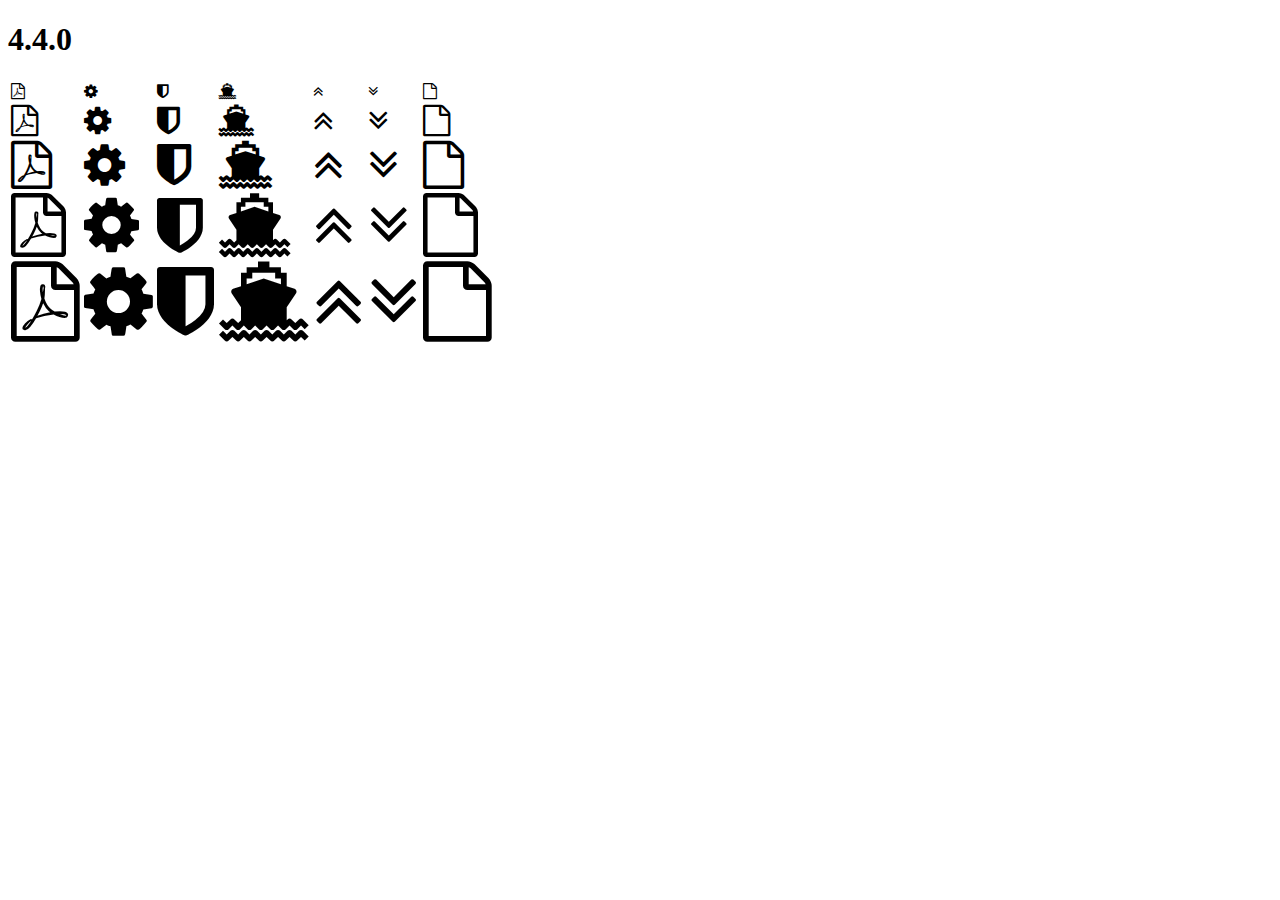
<file: src/main/resources/static/layout/vendors/font-awesome/fonts/4.4.0/index.html>
<!DOCTYPE html>
<html>
  <head>
    <link rel="stylesheet" href="https://maxcdn.bootstrapcdn.com/font-awesome/4.4.0/css/font-awesome.css" />
  </head>

  <body>
    <h1>4.4.0</h1>
    <table>
      <tr>
        <td><i class="fa fa-1x fa-file-pdf-o"></i></td>
        <td><i class="fa fa-1x fa-cog"></i></td>
        <td><i class="fa fa-1x fa-shield"></i></td>
        <td><i class="fa fa-1x fa-ship"></i></td>
        <td><i class="fa fa-1x fa-angle-double-up"></i></td>
        <td><i class="fa fa-1x fa-angle-double-down"></i></td>
        <td><i class="fa fa-1x fa-file-o"></i></td>
      </tr>
      <tr>
        <td><i class="fa fa-2x fa-file-pdf-o"></i></td>
        <td><i class="fa fa-2x fa-cog"></i></td>
        <td><i class="fa fa-2x fa-shield"></i></td>
        <td><i class="fa fa-2x fa-ship"></i></td>
        <td><i class="fa fa-2x fa-angle-double-up"></i></td>
        <td><i class="fa fa-2x fa-angle-double-down"></i></td>
        <td><i class="fa fa-2x fa-file-o"></i></td>
      </tr>
      <tr>
        <td><i class="fa fa-3x fa-file-pdf-o"></i></td>
        <td><i class="fa fa-3x fa-cog"></i></td>
        <td><i class="fa fa-3x fa-shield"></i></td>
        <td><i class="fa fa-3x fa-ship"></i></td>
        <td><i class="fa fa-3x fa-angle-double-up"></i></td>
        <td><i class="fa fa-3x fa-angle-double-down"></i></td>
        <td><i class="fa fa-3x fa-file-o"></i></td>
      </tr>
      <tr>
        <td><i class="fa fa-4x fa-file-pdf-o"></i></td>
        <td><i class="fa fa-4x fa-cog"></i></td>
        <td><i class="fa fa-4x fa-shield"></i></td>
        <td><i class="fa fa-4x fa-ship"></i></td>
        <td><i class="fa fa-4x fa-angle-double-up"></i></td>
        <td><i class="fa fa-4x fa-angle-double-down"></i></td>
        <td><i class="fa fa-4x fa-file-o"></i></td>
      </tr>
      <tr>
        <td><i class="fa fa-5x fa-file-pdf-o"></i></td>
        <td><i class="fa fa-5x fa-cog"></i></td>
        <td><i class="fa fa-5x fa-shield"></i></td>
        <td><i class="fa fa-5x fa-ship"></i></td>
        <td><i class="fa fa-5x fa-angle-double-up"></i></td>
        <td><i class="fa fa-5x fa-angle-double-down"></i></td>
        <td><i class="fa fa-5x fa-file-o"></i></td>
      </tr>
    </table>
  </body>

</html>
</file>
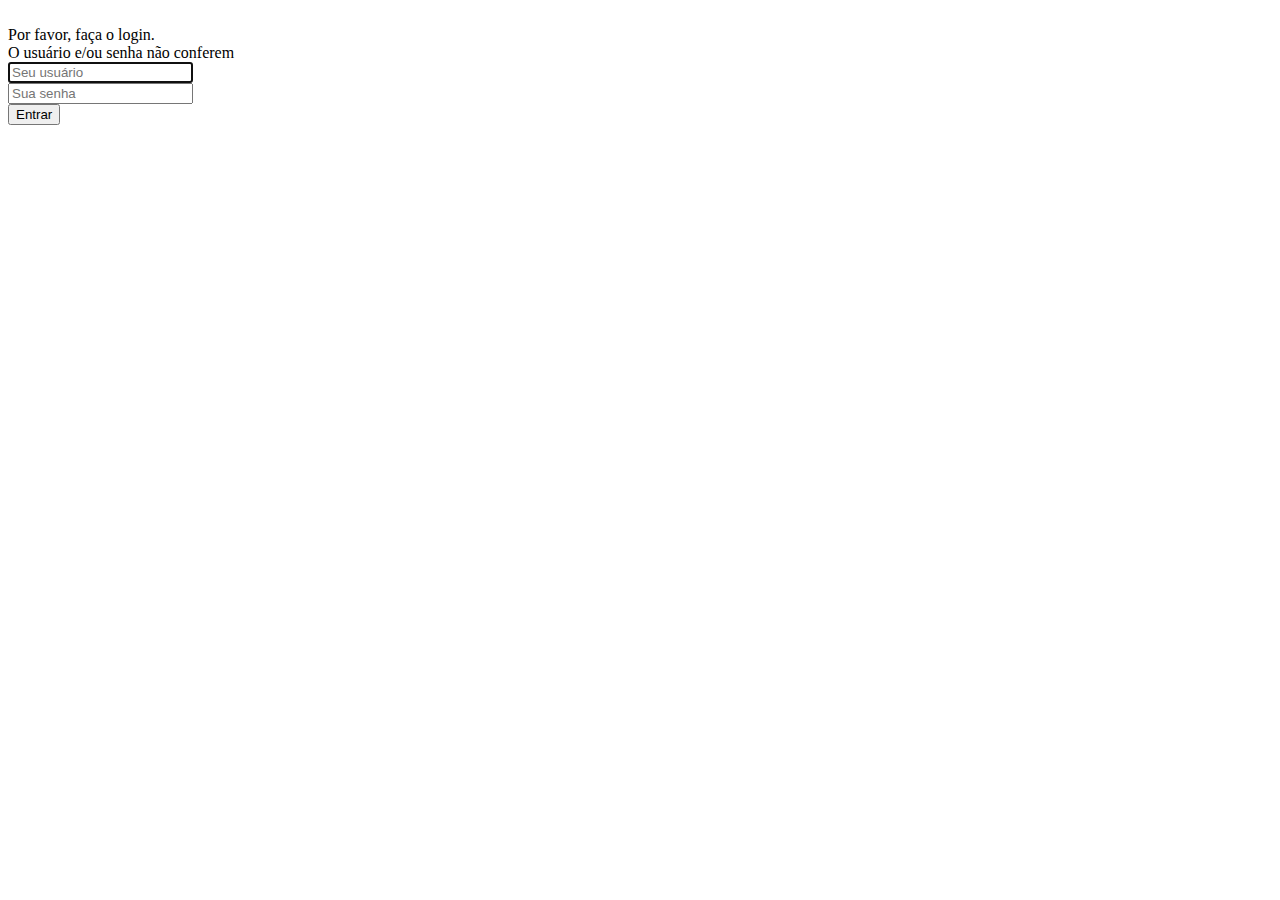
<file: src/main/resources/templates/login.html>
<!DOCTYPE html>
<html xmlns="http://www.w3.org/1999/xhtml"
	xmlns:layout="http://www.ultraq.net.nz/thymeleaf/layout"
	xmlns:th="http://www.thymeleaf.org"
	layout:decorate="~{layout/layout-simples}">

<th:block layout:fragment="conteudo">
	<form th:action="@{/login}" method="POST">
		<div class="aw-simple-panel">
			<img class="img-responsive" th:src="@{/layout/images/logo-ciu-login.png}"/>
			
			<div class="aw-simple-panel__message">
				Por favor, faça o login.
			</div>
			
			<div class="aw-simple-panel__message  is-error" th:if="${#bools.isTrue(param.error)}">
				O usuário e/ou senha não conferem
			</div>
			
			<div class="aw-simple-panel__box">
				<div class="form-group  has-feedback">
					<input type="text" class="form-control  input-lg" placeholder="Seu usuário" 
						autofocus="autofocus" name="username"/>
					<span class="glyphicon  glyphicon-user  form-control-feedback"></span>
				</div>
				
				<div class="form-group  has-feedback">
					<input type="password" class="form-control  input-lg" placeholder="Sua senha" name="password"/>
					<span class="glyphicon  glyphicon-lock  form-control-feedback" ></span>
				</div>
				<div class="form-group">
					<button type="submit" class="btn  btn-primary  btn-lg  aw-btn-full-width">Entrar</button>
				</div>
			</div>
			
		</div>
	</form>
</th:block>

</html>
</file>
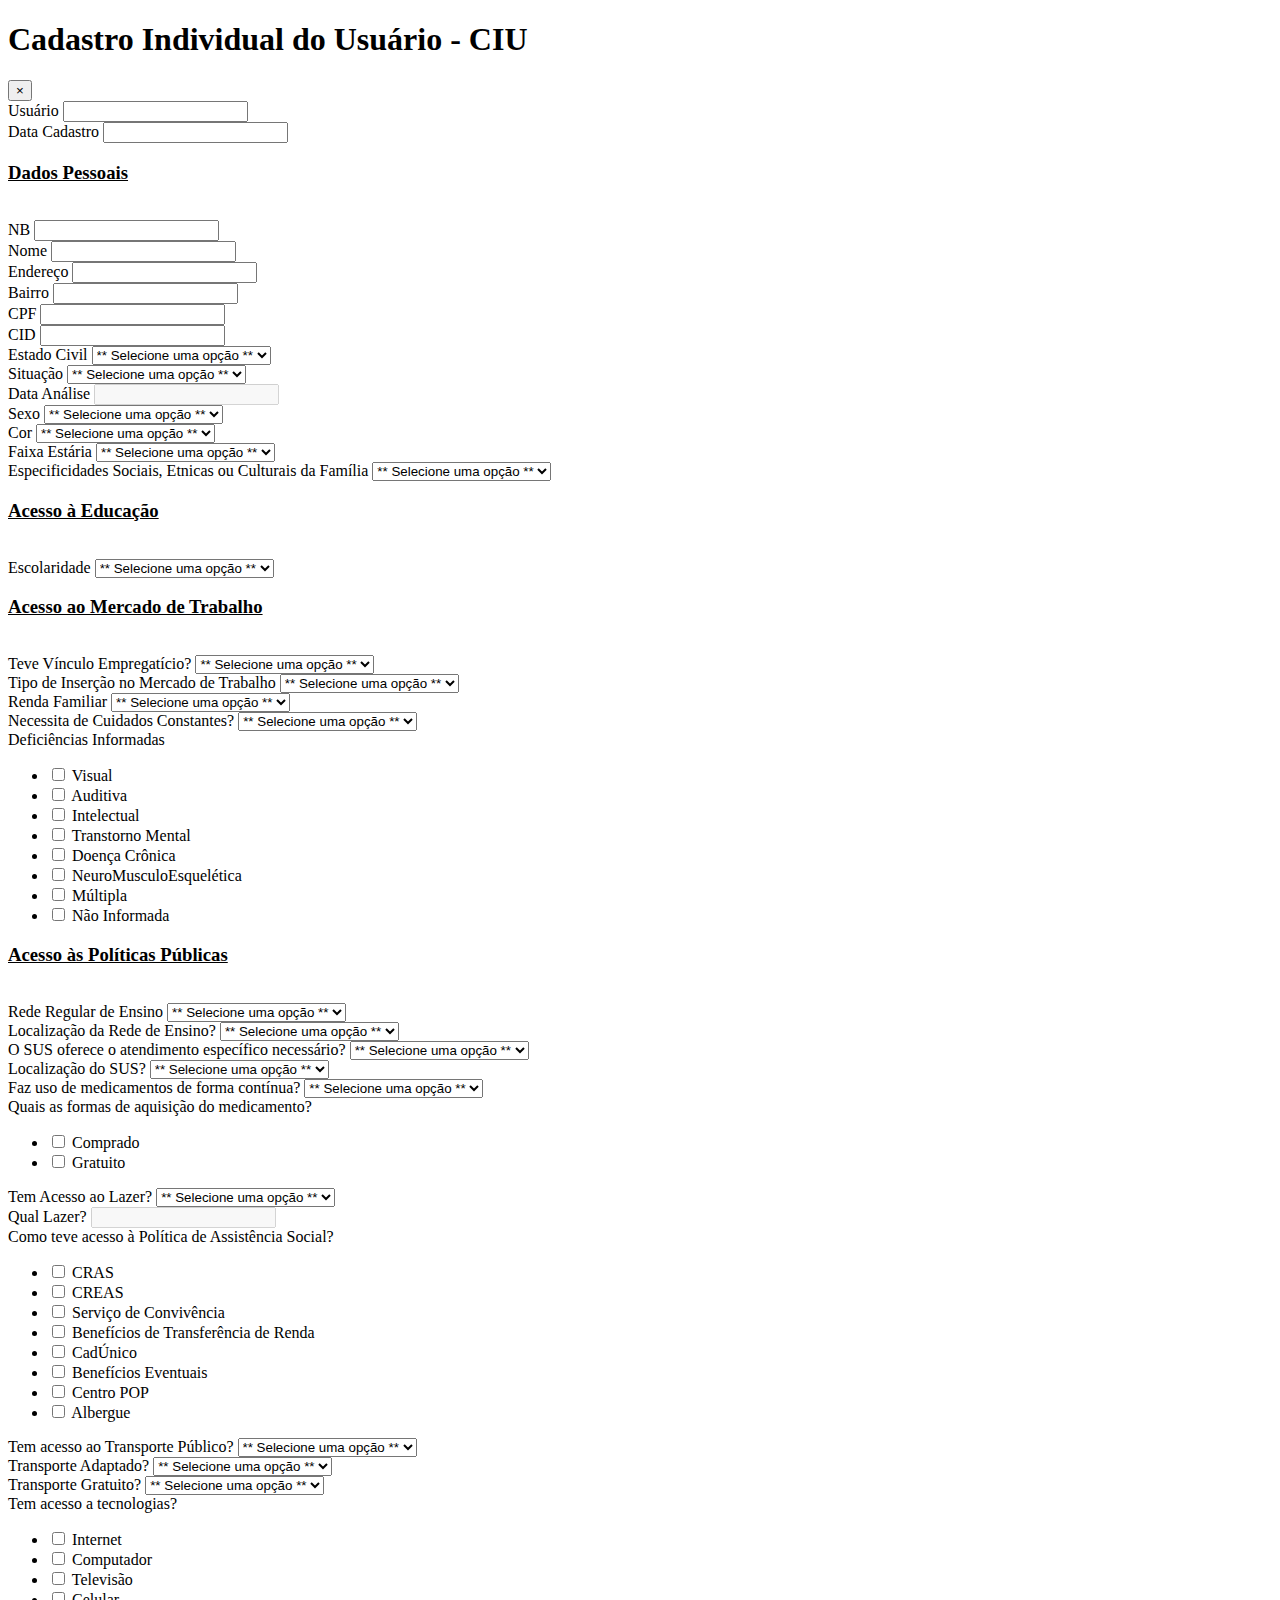
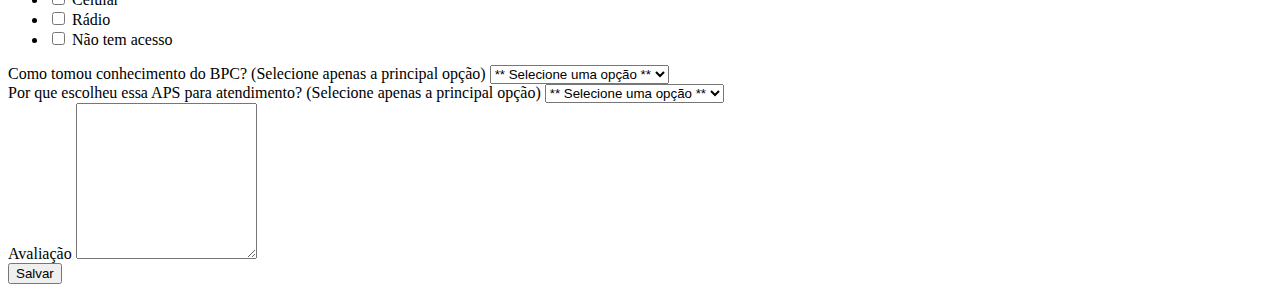
<file: src/main/resources/templates/ciu/cadastro-ciu.html>
<!DOCTYPE html>
<html lang="pt"
	xmlns="http://www.w3.org/1999/xhtml" 
	xmlns:th="http://www.thymeleaf.org"
	xmlns:layout="http://www.ultraq.net.nz/thymeleaf/layout"
	layout:decorate="~{layout/layout-padrao}"
	xmlns:sec="http://www.thymeleaf.org/extras/spring-security">
<head>
	<link rel="stylesheet" type="text/css" th:href="@{/stylesheets/cadastro-cius.css}"/>
</head>

<body>

<section layout:fragment="conteudo">

<div class="page-header">
	<div class="container-fluid">
		<h1>
			Cadastro Individual do Usuário - CIU
		</h1>
	</div>
</div>

<div class="container-fluid">

	<form method="POST" class="form-vertical  js-form-loading" 
			th:object="${ciu}" th:action="@{/ciu/novo}" >
	
		<div class="alert  alert-danger  alert-dismissible" role="alert" th:if="${#fields.hasAnyErrors()}" >
			<button type="button" class="close" data-dismiss="alert" aria-label="Close"><span aria-hidden="true">&times;</span></button>
			<th:block th:each="error : ${#fields.detailedErrors()}">
				<div>
					<i class="fa  fa-exclamation-circle"></i>
					<span th:text="${error.message}"></span>
				</div>
			</th:block> 
		</div>
		
		<div class="alert  alert-success" th:if="${!#strings.isEmpty(mensagemSucesso)}" >
			<i class="fa  fa-check-circle"></i>
			<span th:text="${mensagemSucesso}"></span>
		</div>
		
		<input type="hidden" th:field="*{codigo}" />
		<input type="hidden" th:field="*{usuario}" />
		
		<div class="row">
			<div class="col-sm-3">
				<div class="form-group">
					<label for="usuario">Usuário</label>
					<input id="usuario" type="text" class="form-control" th:value="${ciu.usuario.nome}" readonly="readonly"/>
				</div>
			</div>
		</div>
		<div class="row">
			<div class="col-sm-3">
				<div class="form-group">
					<label for="dataCadastro">Data Cadastro</label>
					<input id="dataCadastro" type="text" class="form-control" th:field="*{dataCadastro}" readonly="readonly" />
				</div>
			</div>
		</div>
		
		
		<h3><u>Dados Pessoais</u></h3></br>
		
		<div class="row">
			<div class="col-sm-6">
				<div class="form-group">
					<label for="numeroBeneficio">NB</label>
					<input id="numeroBeneficio" type="text" class="form-control" th:field="*{numeroBeneficio}"/>
				</div>
			</div>
		</div>
		
		<div class="row">
			<div class="col-sm-6">
				<div class="form-group">
					<label for="nome">Nome</label>
					<input id="nome" type="text" class="form-control" th:field="*{nome}"/>
				</div>
			</div>
			<div class="col-sm-6">
				<div class="form-group">
					<label for="endereco">Endereço</label>
					<input id="endereco" type="text" class="form-control" th:field="*{endereco}"/>
				</div>
			</div>
		</div>
		
		<div class="row">
			<div class="col-sm-6">
				<div class="form-group">
					<label for="bairro">Bairro</label>
					<input id="bairro" type="text" class="form-control" th:field="*{bairro}"/>
				</div>
			</div>
			<div class="col-sm-6">
				<div class="form-group">
					<label for="cpf">CPF</label>
					<input id="cpf" type="text" class="form-control" th:field="*{cpf}"/>
				</div>
			</div>
		</div>
		
		<div class="row">
			<div class="col-sm-6">
				<div class="form-group">
					<label for="bairro">CID</label>
					<input id="bairro" type="text" class="form-control" th:field="*{cid}"/>
				</div>
			</div>
			<div class="col-sm-6">
				<div class="form-group">
					<label for="estadoCivil">Estado Civil</label>
					<select id="estadoCivil" class="form-control" th:field="*{estadoCivil}">
						<option value="">** Selecione uma opção **</option>
						<option th:each="estadoCivil : ${estadosCivis}" th:value="${estadoCivil}" th:text="#{|estadoCivil.${estadoCivil}|}"></option>
					</select>
				</div>
			</div>
		</div>
		
		<div class="row">
			<div class="col-sm-6">
				<div class="form-group">
					<label for="situacao">Situação</label>
					<select id="situacao" class="form-control" th:field="*{situacao}">
						<option value="">** Selecione uma opção **</option>
						<option th:each="situacao : ${situacoes}" th:value="${situacao}" th:text="#{|situacao.${situacao}|}"></option>
					</select>
				</div>
			</div>
			<div class="col-sm-6">
				<div class="form-group">
					<label for="dataAnalise">Data Análise</label>
					<input id="dataAnalise" type="text" class="form-control" th:field="*{dataAnalise}" disabled="disabled"/>
				</div>
			</div>
		</div>
		
		<div class="row">
			<div class="col-sm-6">
				<div class="form-group">
					<label for="sexo">Sexo</label>
					<select id="sexo" class="form-control" th:field="*{sexo}">
						<option value="">** Selecione uma opção **</option>
						<option th:each="sexo : ${sexos}" th:value="${sexo}" th:text="#{|sexo.${sexo}|}"></option>
					</select>
				</div>
			</div>
			<div class="col-sm-6">
				<div class="form-group">
					<label for="cor">Cor</label>
					<select id="cor" class="form-control" th:field="*{cor}">
						<option value="">** Selecione uma opção **</option>
						<option th:each="cor : ${cores}" th:value="${cor}" th:text="#{|cor.${cor}|}"></option>
					</select>
				</div>
			</div>
		</div>
		
		<div class="row">
			<div class="col-sm-6">
				<div class="form-group">
					<label for="faixaEtaria">Faixa Estária</label>
					<select id="faixaEtaria" class="form-control" th:field="*{faixaEtaria}">
						<option value="">** Selecione uma opção **</option>
						<option th:each="faixaEtaria : ${faixasEtarias}" th:value="${faixaEtaria}" th:text="#{|faixaEtaria.${faixaEtaria}|}"></option>
					</select>
				</div>
			</div>
			<div class="col-sm-6">
				<div class="form-group">
					<label for="especificidadeSocial">Especificidades Sociais, Etnicas ou Culturais da Família</label>
					<select id="especificidadeSocial" class="form-control" th:field="*{especificidadeSocial}">
						<option value="">** Selecione uma opção **</option>
						<option th:each="especificidade : ${especificidades}" th:value="${especificidade}" th:text="#{|especificidadeSocial.${especificidade}|}"></option>
					</select>
				</div>
			</div>
		</div>

		<h3><u>Acesso à Educação</u></h3></br>
		
		<div class="row">
			<div class="col-sm-6">
				<div class="form-group">
					<label for="escolaridade">Escolaridade</label>
					<select id="escolaridade" class="form-control" th:field="*{escolaridade}">
						<option value="">** Selecione uma opção **</option>
						<option th:each="escolaridade : ${escolaridades}" th:value="${escolaridade}" th:text="#{|escolaridade.${escolaridade}|}"></option>
					</select>
				</div>
			</div>
		</div>
		
		<h3><u>Acesso ao Mercado de Trabalho</u></h3></br>
		
		<div class="row">
			<div class="col-sm-6">
				<div class="form-group">
					<label for="vinculoEmpregaticio">Teve Vínculo Empregatício?</label>
					<select id="vinculoEmpregaticio" class="form-control" th:field="*{vinculoEmpregaticio}">
						<option value="">** Selecione uma opção **</option>
						<option th:each="vinculoEmpregaticio : ${vinculosEmpregaticios}" th:value="${vinculoEmpregaticio}" th:text="#{|vinculoEmpregaticio.${vinculoEmpregaticio}|}"></option>
					</select>
				</div>
			</div>
			<div class="col-sm-6">
				<div class="form-group">
					<label for="insercaoMT">Tipo de Inserção no Mercado de Trabalho</label>
					<select id="insercaoMT" class="form-control" th:field="*{insercaoMT}">
						<option value="">** Selecione uma opção **</option>
						<option th:each="insercaoMT : ${insercoesMT}" th:value="${insercaoMT}" th:text="#{|insercaoMT.${insercaoMT}|}"></option>
					</select>
				</div>
			</div>
		</div>
		
		<div class="row">
			<div class="col-sm-6">
				<div class="form-group">
					<label for="rendaFamiliar">Renda Familiar</label>
					<select id="rendaFamiliar" class="form-control" th:field="*{rendaFamiliar}">
						<option value="">** Selecione uma opção **</option>
						<option th:each="rendaFamiliar : ${rendas}" th:value="${rendaFamiliar}" th:text="#{|rendaFamiliar.${rendaFamiliar}|}"></option>
					</select>
				</div>
			</div>
			<div class="col-sm-6">
				<div class="form-group">
					<label for="cuidadosConstantes">Necessita de Cuidados Constantes?</label>
					<select id="cuidadosConstantes" class="form-control" th:field="*{cuidadosConstantes}">
						<option value="">** Selecione uma opção **</option>
						<option th:each="cuidado : ${cuidados}" th:value="${cuidado}" th:text="#{|cuidadosConstantes.${cuidado}|}"></option>
					</select>
				</div>
			</div>
		</div>
		
		<div class="row">
			<div class="col-sm-6">
				<div class="form-group">
					<label for="deficiencia">Deficiências Informadas</label>
					<div class="bs-checkbox">
						<ul>
							<li>
								<input type="checkbox" id="deficienciaVisual" th:name="deficienciaVisual" th:checked="${deficienciaVisual}"/>
								<label for="deficienciaVisual">Visual</label>
							</li>
							<li>
								<input type="checkbox" id="deficienciaAuditiva" th:name="deficienciaAuditiva" th:checked="${deficienciaAuditiva}"/>
								<label for="deficienciaAuditiva">Auditiva</label>
							</li>
							<li>
								<input type="checkbox" id="deficienciaIntelectual" th:name="deficienciaIntelectual" th:checked="${deficienciaIntelectual}"/>
								<label for="deficienciaIntelectual">Intelectual</label>
							</li>
							<li>
								<input type="checkbox" id="deficienciaTranstornoMental" th:name="deficienciaTranstornoMental" th:checked="${deficienciaTranstornoMental}"/>
								<label for="deficienciaTranstornoMental">Transtorno Mental</label>
							</li>
							<li>
								<input type="checkbox" id="deficienciaDoencaCronica" th:name="deficienciaDoencaCronica" th:checked="${deficienciaDoencaCronica}"/>
								<label for="deficienciaDoencaCronica">Doença Crônica</label>
							</li>
							<li>
								<input type="checkbox" id="defNeuroMusculoEsqueletica" th:name="defNeuroMusculoEsqueletica" th:checked="${defNeuroMusculoEsqueletica}"/>
								<label for="defNeuroMusculoEsqueletica">NeuroMusculoEsquelética</label>
							</li>
							<li>
								<input type="checkbox" id="deficienciaMultipla" th:name="deficienciaMultipla" th:checked="${deficienciaMultipla}"/>
								<label for="deficienciaMultipla">Múltipla</label>
							</li>
							<li>
								<input type="checkbox" id="deficienciaNaoInformada" th:name="deficienciaNaoInformada" th:checked="${deficienciaNaoInformada}"/>
								<label for="deficienciaNaoInformada">Não Informada</label>
							</li>
						</ul>
					</div>
				</div>
			</div>
		</div>
		
		<h3><u>Acesso às Políticas Públicas</u></h3></br>
		
		<div class="row">
			<div class="col-sm-6">
				<div class="form-group">
					<label for="redeEnsino">Rede Regular de Ensino</label>
					<select id="redeEnsino" class="form-control" th:field="*{redeEnsino}">
						<option value="">** Selecione uma opção **</option>
						<option th:each="redeEnsino : ${redesEnsino}" th:value="${redeEnsino}" th:text="#{|redeEnsino.${redeEnsino}|}"></option>
					</select>
				</div>
			</div>
			<div class="col-sm-6">
				<div class="form-group">
					<label for="localRedeEnsino">Localização da Rede de Ensino?</label>
					<select id="localRedeEnsino" class="form-control" th:field="*{localRedeEnsino}">
						<option value="">** Selecione uma opção **</option>
						<option th:each="localRedeEnsino : ${locaisRedeEnsino}" th:value="${localRedeEnsino}" th:text="#{|localRedeEnsino.${localRedeEnsino}|}"></option>
					</select>
				</div>
			</div>
		</div>
		
		<div class="row">
			<div class="col-sm-6">
				<div class="form-group">
					<label for="atendimentoSus">O SUS oferece o atendimento específico necessário?</label>
					<select id="atendimentoSus" class="form-control" th:field="*{atendimentoSus}">
						<option value="">** Selecione uma opção **</option>
						<option th:each="atendimentoSus : ${atendimentosSus}" th:value="${atendimentoSus}" th:text="#{|atendimentoSus.${atendimentoSus}|}"></option>
					</select>
				</div>
			</div>
			<div class="col-sm-6">
				<div class="form-group">
					<label for="localSus">Localização do SUS?</label>
					<select id="localSus" class="form-control" th:field="*{localSus}">
						<option value="">** Selecione uma opção **</option>
						<option th:each="localSus : ${locaisSus}" th:value="${localSus}" th:text="#{|localSus.${localSus}|}"></option>
					</select>
				</div>
			</div>
		</div>
		
		<div class="row">
			<div class="col-sm-6">
				<div class="form-group">
					<label for="usoMedicamento">Faz uso de medicamentos de forma contínua?</label>
					<select id="usoMedicamento" class="form-control" th:field="*{usoMedicamento}">
						<option value="">** Selecione uma opção **</option>
						<option th:each="usoMedicamento : ${usosMedicamento}" th:value="${usoMedicamento}" th:text="#{|usoMedicamento.${usoMedicamento}|}"></option>
					</select>
				</div>
			</div>
			<div class="col-sm-6">
				<div class="form-group">
					<label for="localSus">Quais as formas de aquisição do medicamento?</label>
					<div class="bs-checkbox">
						<ul>
							<li>
								<input type="checkbox" id="medicamentoComprado" th:name="medicamentoComprado" th:checked="${medicamentoComprado}"/>
								<label for="medicamentoComprado">Comprado</label>
							</li>
							<li>
								<input type="checkbox" id="medicamentoGratuito" th:name="medicamentoGratuito" th:checked="${medicamentoGratuito}"/>
								<label for="medicamentoGratuito">Gratuito</label>
							</li>
						</ul>
					</div>	
				</div>
			</div>
		</div>
		
		<div class="row">
			<div class="col-sm-6">
				<div class="form-group">
					<label for="acessoLazer">Tem Acesso ao Lazer?</label>
					<select id="acessoLazer" class="form-control" th:field="*{acessoLazer}">
						<option value="">** Selecione uma opção **</option>
						<option th:each="acessoLazer : ${acessosLazer}" th:value="${acessoLazer}" th:text="#{|acessoLazer.${acessoLazer}|}"></option>
					</select>
				</div>
			</div>
		</div>
		
		<div class="row">
			<div class="col-sm-6">
				<div class="form-group">
					<label for="lazer">Qual Lazer?</label>
					<input id="lazer" type="text" class="form-control" th:field="*{lazer}" disabled="disabled"/>
				</div>
			</div>
		</div>
		
		<div class="row">
			<div class="col-sm-6">
				<div class="form-group">
					<label for="deficiencia">Como teve acesso à Política de Assistência Social?</label>
					<div class="bs-checkbox">
						<ul>
							<li>
								<input type="checkbox" id="cras" th:name="cras" th:checked="${cras}"/>
								<label for="cras">CRAS</label>
							</li>
							<li>
								<input type="checkbox" id="creas" th:name="creas" th:checked="${creas}"/>
								<label for="creas">CREAS</label>
							</li>
							<li>
								<input type="checkbox" id="servicoConvivencia" th:name="servicoConvivencia" th:checked="${servicoConvivencia}"/>
								<label for="servicoConvivencia">Serviço de Convivência</label>
							</li>
							<li>
								<input type="checkbox" id="beneficiosTransferenciaRenda" th:name="beneficiosTransferenciaRenda" th:checked="${beneficiosTransferenciaRenda}"/>
								<label for="beneficiosTransferenciaRenda">Benefícios de Transferência de Renda</label>
							</li>
							<li>
								<input type="checkbox" id="cadunico" th:name="cadunico" th:checked="${cadunico}"/>
								<label for="cadunico">CadÚnico</label>
							</li>
							<li>
								<input type="checkbox" id="beneficiosEventuais" th:name="beneficiosEventuais" th:checked="${beneficiosEventuais}"/>
								<label for="beneficiosEventuais">Benefícios Eventuais</label>
							</li>
							<li>
								<input type="checkbox" id="centroPop" th:name="centroPop" th:checked="${centroPop}"/>
								<label for="centroPop">Centro POP</label>
							</li>
							<li>
								<input type="checkbox" id="albergue" th:name="albergue" th:checked="${albergue}"/>
								<label for="albergue">Albergue</label>
							</li>
						</ul>
					</div>
				</div>
			</div>
		</div>
		
		<div class="row">
			<div class="col-sm-6">
				<div class="form-group">
					<label for="acessoTransportePublico">Tem acesso ao Transporte Público?</label>
					<select id="acessoTransportePublico" class="form-control" th:field="*{acessoTransportePublico}">
						<option value="">** Selecione uma opção **</option>
						<option th:each="acessoTransportePublico : ${acessosTransportePublico}" th:value="${acessoTransportePublico}" th:text="#{|acessoTransportePublico.${acessoTransportePublico}|}"></option>
					</select>
				</div>
			</div>
			<div class="col-sm-6">
				<div class="form-group">
					<label for="transporteAdaptado">Transporte Adaptado?</label>
					<select id="transporteAdaptado" class="form-control" th:field="*{transporteAdaptado}">
						<option value="">** Selecione uma opção **</option>
						<option th:each="transporteAdaptado : ${transportesAdaptado}" th:value="${transporteAdaptado}" th:text="#{|transporteAdaptado.${transporteAdaptado}|}"></option>
					</select>
				</div>
			</div>
		</div>
		
		<div class="row">
			<div class="col-sm-6">
				<div class="form-group">
					<label for="transporteGratuito">Transporte Gratuito?</label>
					<select id="transporteGratuito" class="form-control" th:field="*{transporteGratuito}">
						<option value="">** Selecione uma opção **</option>
						<option th:each="transporteGratuito : ${transportesGratuito}" th:value="${transporteGratuito}" th:text="#{|transporteGratuito.${transporteGratuito}|}"></option>
					</select>
				</div>
			</div>
		</div>
		
				<div class="row">
			<div class="col-sm-6">
				<div class="form-group">
					<label for="deficiencia">Tem acesso a tecnologias?</label>
					<div class="bs-checkbox">
						<ul>
							<li>
								<input type="checkbox" id="internet" th:name="internet" th:checked="${internet}"/>
								<label for="internet">Internet</label>
							</li>
							<li>
								<input type="checkbox" id="computador" th:name="computador" th:checked="${computador}"/>
								<label for="computador">Computador</label>
							</li>
							<li>
								<input type="checkbox" id="televisao" th:name="televisao" th:checked="${televisao}"/>
								<label for="televisao">Televisão</label>
							</li>
							<li>
								<input type="checkbox" id="celular" th:name="celular" th:checked="${celular}"/>
								<label for="celular">Celular</label>
							</li>
							<li>
								<input type="checkbox" id="radio" th:name="radio" th:checked="${radio}"/>
								<label for="radio">Rádio</label>
							</li>
							<li>
								<input type="checkbox" id="semAcesso" th:name="semAcesso" th:checked="${semAcesso}"/>
								<label for="semAcesso">Não tem acesso</label>
							</li>
						</ul>
					</div>
				</div>
			</div>
		</div>
		
		<div class="row">
			<div class="col-sm-6">
				<div class="form-group">
					<label for="conhecimentoBPC">Como tomou conhecimento do BPC? (Selecione apenas a principal opção)</label>
					<select id="conhecimentoBPC" class="form-control" th:field="*{conhecimentoBPC}">
						<option value="">** Selecione uma opção **</option>
						<option th:each="conhecimentoBPC : ${conhecimentosBPC}" th:value="${conhecimentoBPC}" th:text="#{|conhecimentoBPC.${conhecimentoBPC}|}"></option>
					</select>
				</div>
			</div>
			<div class="col-sm-6">
				<div class="form-group">
					<label for="escolhaAPS">Por que escolheu essa APS para atendimento? (Selecione apenas a principal opção)</label>
					<select id="escolhaAPS" class="form-control" th:field="*{escolhaAPS}">
						<option value="">** Selecione uma opção **</option>
						<option th:each="escolhaAPS : ${escolhasAPS}" th:value="${escolhaAPS}" th:text="#{|escolhaAPS.${escolhaAPS}|}"></option>
					</select>
				</div>
			</div>
		</div>
		
		<div class="row">
			<div class="col-sm-6">
				<div class="form-group">
					<label for="numeroBeneficio">Avaliação</label>
					<textarea id="avaliacao" class="form-control custom-control" th:field="*{avaliacao}" rows="10" placeholder="Escreva sua avaliação aqui...">
					</textarea>
				</div>
			</div>
		</div>
		
		<div class="form-group">
			<button class="btn  btn-primary" type="submit">Salvar</button>
		</div>
				
		<!-- <div class="col-sm-6">
				<div class="form-group">
					<label for="valor">Valor</label>
					<input id="valor" type="text" class="form-control js-moeda" th:field="*{valor}"/>
				</div>
			</div>
		</div> -->

	</form>
</div>

</section>
</body>
</html>
</file>
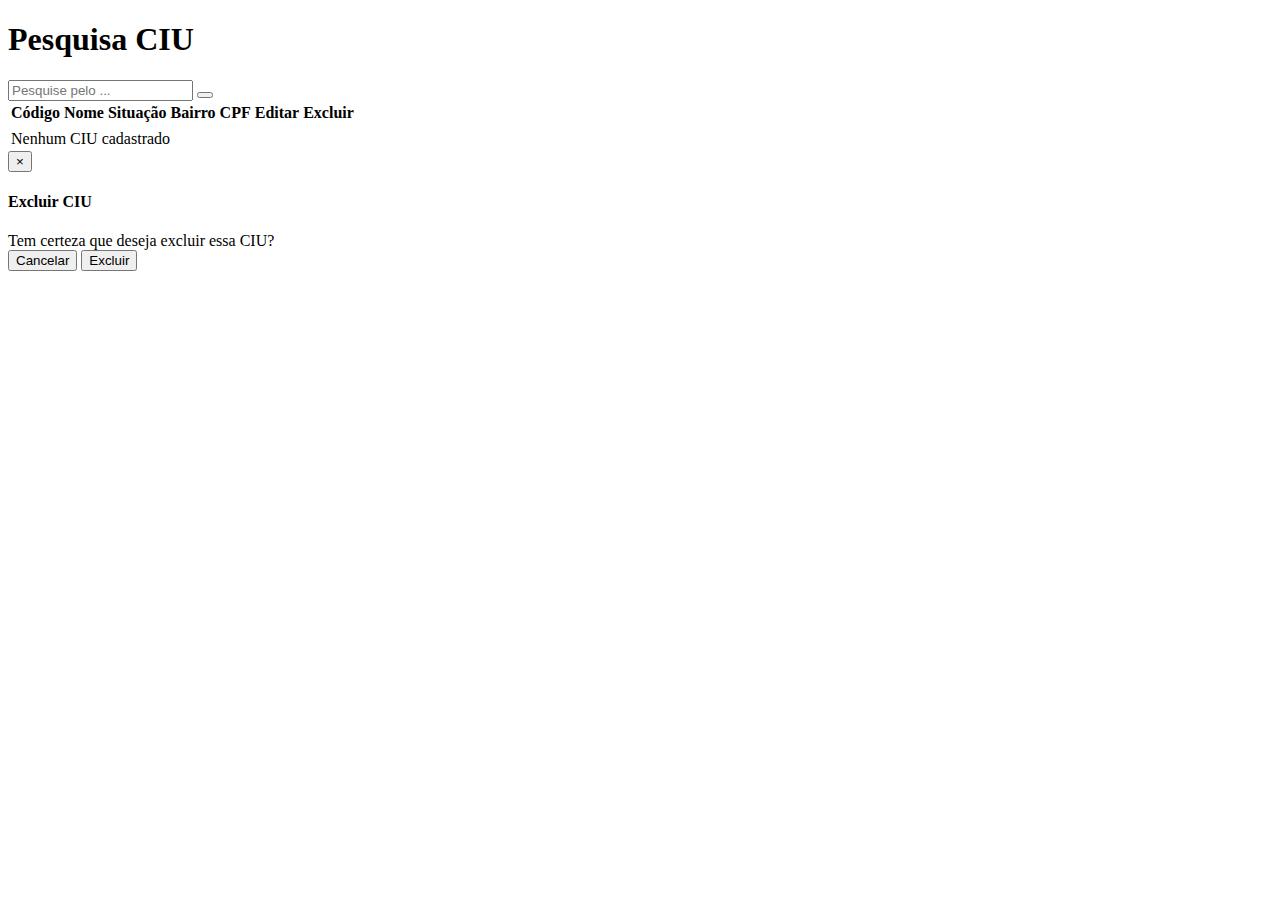
<file: src/main/resources/templates/ciu/pesquisa-ciu.html>
<!DOCTYPE html>
<html lang="pt"
	xmlns="http://www.w3.org/1999/xhtml" 
	xmlns:th="http://www.thymeleaf.org"
	xmlns:layout="http://www.ultraq.net.nz/thymeleaf/layout"
	xmlns:data="http://www.thymeleaf.org/extras/data-attribute"
	layout:decorate="~{layout/layout-padrao}"
	xmlns:sec="http://www.thymeleaf.org/extras/spring-security">
<head>
	<link rel="stylesheet" type="text/css" th:href="@{/stylesheets/pesquisa-cius.css}"/>
</head>

<body>

<section layout:fragment="conteudo">

<div class="page-header">
	<div class="container-fluid">
		<h1>
			Pesquisa CIU
		</h1>
	</div>
</div>

<div class="container-fluid">

	<div class="alert  alert-success" th:if="${!#strings.isEmpty(mensagemExclusao)}" >
		<i class="fa  fa-check-circle"></i>
		<span th:text="${mensagemExclusao}"></span>
	</div>

	<form method="GET" class="form-vertical  js-form-loading" th:object="${ciuFilter}">
		<div class="form-group">
			<div class="input-group">
				<input id="nome" type="text" th:field="*{nome}" class="form-control" 
					placeholder="Pesquise pelo ..." />
				<span class="input-group-btn" >
					<button class="btn btn-default" type="submit">
						<span class="glyphicon glyphicon-search"></span>
					</button>
				</span>
			</div>
		</div>
	</form>
	
	<div class="table-responsive">
		<table id="tabela-cius" class="table  table-striped  table-bordered  table-hover  table-condensed  js-sticky-table">
			<thead class="aw-table-header-solid">
				<tr>
					<th class="av-table-cius-col-codigo">Código</th>
					<th>Nome</th>
					<th class="av-table-cius-col-bairro">Situação</th>
					<th class="av-table-cius-col-bairro">Bairro</th>
					<th class="av-table-cius-col-cpf">CPF</th>
					<th class="av-table-cius-col-icons">Editar</th>
					<th class="av-table-cius-col-icons">Excluir</th>
				</tr>
			</thead>
			<tbody>
				<tr th:each="ciu : ${cius}">
					<td th:text="${ciu.codigo}" class="text-center"></td>
					<td th:text="${ciu.nome}"></td>
					<td th:text="#{|situacao.${ciu.situacao}|}"></td>
					<td th:text="${ciu.bairro}"></td>
					<td th:text="${ciu.cpf}"></td>
					
					<!-- <td th:text="#{|tipoCiu.${ciu.tipo}|}"></td>
					<td th:text="|R$ ${{ciu.valor}}|" class="text-right"></td> -->
					
					<td class="text-center" >
						<a th:href="@{/ciu/{codigo}(codigo=${ciu.codigo})}">
							<i class="fa fa-pencil-square-o" style="cursor:pointer"></i>
						</a>
					</td>
					<td class="text-center btn-danger" >
						<i class="fa fa-trash" style="cursor:pointer"
							data-toggle="modal" data-target="#confirmaExclusaoModal"
							data:codigo="${ciu.codigo}"
							data:url-apagar="@{/ciu/{codigo}(codigo=${ciu.codigo})}"
						></i>
					</td>
				</tr>
				<tr th:if="${cius.empty}">
					<td colspan="7">Nenhum CIU cadastrado</td>
				</tr>
			</tbody>
		</table>
	</div>
</div>

	<div class="modal  fade" id="confirmaExclusaoModal" tabindex="-1" role="dialog">
		<div class="modal-dialog" role="document">
	  		<div class="modal-content">
	  			<form th:action="@{/ciu}" method="POST">
					<input type="hidden" name="_method" value="DELETE" />	  				
	     			<div class="modal-header">
		       			<button type="button" class="close" data-dismiss="modal" aria-label="Close">
		       				<span aria-hidden="true">&times;</span>
		       			</button>
		       			<h4 class="modal-title" id="myModalLabel">Excluir CIU</h4>
	     			</div>
	     			<div class="modal-body">
	       				<span>Tem certeza que deseja excluir essa CIU?</span>
	     			</div>
	     			<div class="modal-footer">
	       				<button type="button" class="btn  btn-default" data-dismiss="modal">Cancelar</button>
	       				<button type="submit" class="btn  btn-primary">Excluir</button>
	     			</div>
	     		</form>
	  		</div>
		</div>
	</div>

</section>

<th:block layout:fragment="javascript-extra">
	<script th:src="@{/javascripts/excluir-ciu-modal.js}"></script>
</th:block>
	
</body>
</html>
</file>
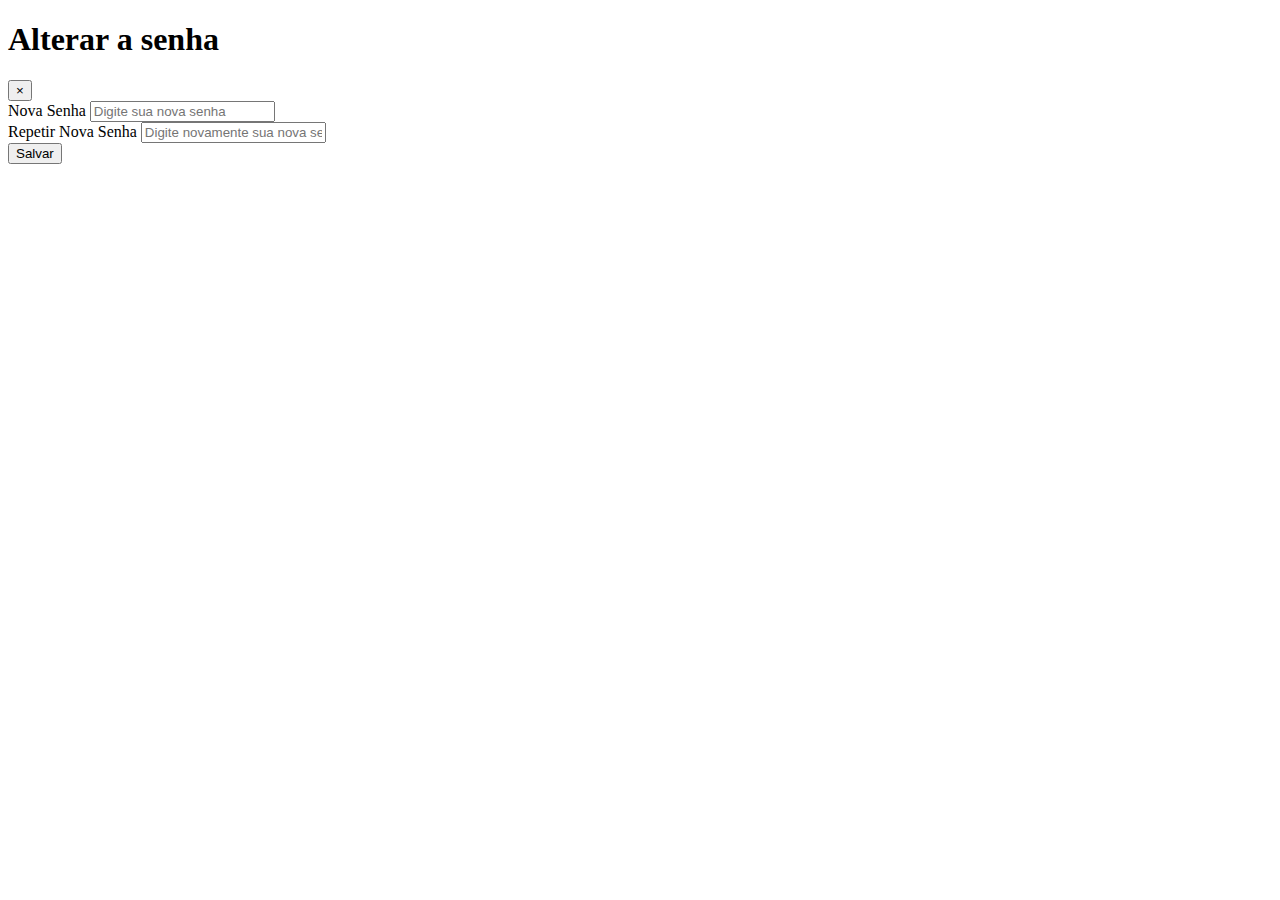
<file: src/main/resources/templates/usuario/trocar-senha.html>
<!DOCTYPE html>
<html lang="pt"
	xmlns="http://www.w3.org/1999/xhtml" 
	xmlns:th="http://www.thymeleaf.org"
	xmlns:layout="http://www.ultraq.net.nz/thymeleaf/layout"
	layout:decorate="~{layout/layout-padrao}"
	xmlns:sec="http://www.thymeleaf.org/extras/spring-security">

<body>

<section layout:fragment="conteudo">

	<div class="page-header">
		<div class="container-fluid">
			<h1>
				Alterar a senha
			</h1>
		</div>
	</div>
	
	<div class="container-fluid">
	
		<form method="POST" class="form-vertical  js-form-loading" 
				th:object="${usuario}" th:action="@{/usuario/senha}" >
				
			<div class="alert  alert-danger  alert-dismissible" role="alert" th:if="${#fields.hasAnyErrors()}" >
				<button type="button" class="close" data-dismiss="alert" aria-label="Close"><span aria-hidden="true">&times;</span></button>
				<th:block th:each="error : ${#fields.detailedErrors()}">
					<div>
						<i class="fa  fa-exclamation-circle"></i>
						<span th:text="${error.message}"></span>
					</div>
				</th:block> 
			</div>
			
			<div class="alert  alert-success" th:if="${!#strings.isEmpty(mensagemSucesso)}" >
				<i class="fa  fa-check-circle"></i>
				<span th:text="${mensagemSucesso}"></span>
			</div>
				
			<input type="hidden" th:field="*{id}" />
			<input type="hidden" th:field="*{nome}" />
		
			<div class="row">
				<div class="col-sm-3">
					<div class="form-group">
						<label for="novaSenha">Nova Senha</label>
						<input id="novaSenha" type="password" class="form-control" placeholder="Digite sua nova senha" th:field="*{novaSenha}"/>
					</div>
				</div>
			</div>
			
			<div class="row">
				<div class="col-sm-3">
					<div class="form-group">
						<label for="repetirSenha">Repetir Nova Senha</label>
						<input id="repetirSenha" type="password" class="form-control" placeholder="Digite novamente sua nova senha" th:field="*{repetirSenha}"/>
					</div>
				</div>
			</div>
			
			<div class="form-group">
				<button class="btn  btn-primary" type="submit">Salvar</button>
			</div>
				
		</form>
		
	</div>

</section>
</body>
</html>
</file>
